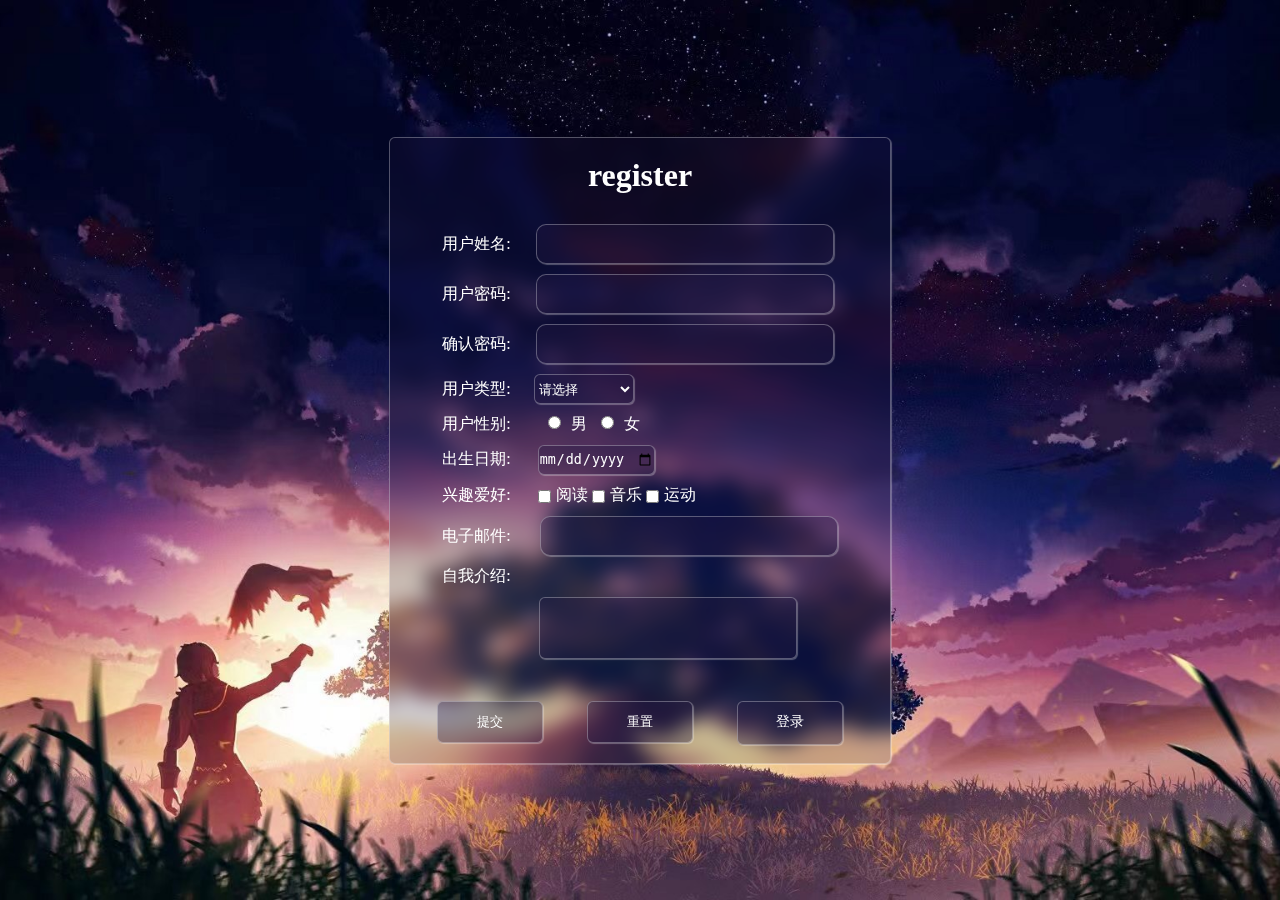
<file: target/classes/static/register.html>
<!DOCTYPE html>
<html lang="en">

<head>
    <meta http-equiv="Content-Type" content="register/html; charset=UTF-8">
    <title>注册</title>
    <link rel="stylesheet" href="./css/common.css">
    <script src="./js/register.js"></script>
    <style>
        form {
            color: #fff;
        }

        .inputs {
            width: 280px;
            height: 38px;
            margin-left: 25px;
            padding: 0 8px;
            color: #fff;
            outline: none;
            backdrop-filter: blur(10px);
            border: 1px solid rgba(255, 255, 255, 0.3);
            box-shadow: 1px 1px 1px rgba(255, 255, 255, 0.3);
            border-radius: 10px;
            background-color: rgba(34, 26, 63, .2);
        }

        p {
            margin: 10px;
        }

        .middle {
            vertical-align: middle;
            margin-right: 5px;
        }


        .buttons {
            width: 106px;
            height: 42px;
            margin: 3px;
            margin: 0 20px;
            color: #fff;
            margin-top: 28px;

        }

        .box {
            margin-top: 20px;
        }

        h1 {
            margin-top: 12px;
        }
    </style>
</head>

<body>
    <div id="registerDiv">
        <form id="form" method="post" style="width: 500px; height: 625px; position: relative; " action="./register"
            class="flex tou column">
            <h1>register</h1>
            <div class="box">
                <p>用户姓名:<input name="username" class="inputs" id="userNname" type="text" autofocus required><label
                        id="name_trip"></label></p>

                <p>用户密码:<input name="password" class="inputs" id="password" type="password" required><label
                        id="password_trip"></label></p>

                <p>确认密码:<input class="inputs" id="surePassword" type="password" required><label
                        id="surePassword_trip"></label></p>

                <p>
                    用户类型:
                    <select
                        style="width: 100px; height: 30px; margin-left:19px ; color: #fff; background-color: rgba(34, 26, 63, .2);"
                        class="tou" name="usertype" id="userType">
                        <option value="0">请选择</option>
                        <option value="1">普通类型</option>
                        <option value="2">VIP类型</option>
                    </select>
                    <label id="type_trip"></label>
                </p>

                <div class="sexDiv">
                    <span style="margin-right: 23px; margin-left: 10px;">用户性别:</span>
                    <input style="margin: 0 10px;" class="userSex" name="gender" value="1" type="radio">男
                    <input style="margin: 0 10px;" class="userSex" name="gender" value="2" type="radio">女
                    <label id="sex_trip"></label>
                </div>
                <p>
                    <span style="margin-right: 23px;">出生日期:</span>
                    <input style="color: #fff; width: 115px; height: 28px;" class="tou" id="birthday" type="date"
                        name="entrydate">
                    <label id="birthday_trip"></label>
                </p>


                <p class="hobby">
                    <span style="margin-right: 23px;">兴趣爱好:</span>
                    <input style="color: #d8b7b9;;" class="middle" type="checkbox" name="hobby" value="read">阅读
                    <input class="middle" type="checkbox" name="hobby" value="music">音乐
                    <input class="middle" type="checkbox" name="hobby" value="sport">运动
                    <label id="hobby_trip"></label>
                </p>

                <p>
                    电子邮件:
                    <input name="email" class="inputs" id="email" type="email" required>
                    <label id="emil_trip"></label>
                </p>


                <p> 自我介绍:</p>
                <div class="introduce">
                    <textarea style="outline: none; color: #fff; height: 60px; margin-left: 107px; resize: none;"
                        class="tou" name="introduce" cols="30" id="introduceText" required rows="10"></textarea>
                    <label id="introduce_trip"></label>
                </div>
            </div>
            <p>
                <input id="commit" type="submit" class="buttons tou " value="提交">
                <input type="reset" class="buttons tou" value="重置">
                <a class="tou register" href="./index.html">登录</a>
            </p>
        </form>
    </div>
    <script>
        document.querySelector("#commit").addEventListener("click", (e) => {
            checkName();
            checkPassword();
            checkSex()
            checkDate()
            checkHobby()
            checkEmail()
            checkSelect()
            checkSelect()
            checkText()
            if (nametype && passwordtype && sex_type && date_type && hobby_type && email_type && sex_type && text_type) {
                // 全部合法数据 可以提交
            } else {
                // 非法数据 阻止提交
                console.log("0");
                e.preventDefault();
            }
        })
    </script>
</body>

</html>
</file>
<file: target/classes/static/css/common.css>
* {
    margin: 0;
    padding: 0;
}
body {
    height: 100vh;
    display: flex;
    justify-content: center;
    align-items: center;
    background: url(../images/bj2.jpg) no-repeat center center ;
    background-size: cover;
}

.tou {
    backdrop-filter: blur(10px);
    border: 1px solid rgba(255, 255, 255, 0.3);
    box-shadow: 1px 1px 1px rgba(255, 255, 255, 0.3);
    border-radius: 6px;
    background-color: rgba(34, 26, 63, .2);
}

.flex1 {
    flex: 1;
}

.flex {
    display: flex;
    justify-content: center;
    align-items: center;
}

.column {
    flex-direction: column;
}

.input {
    width: 280px;
    height: 40px;
    margin-left: 25px;
    padding: 0 8px;
    color: #fff;
    outline: none;
}
.login {
    position: absolute;
    right: 36px;
    bottom: 89px;
    text-decoration: none;
    color: #fff;
    font-size: 18px;
    transition: all 0.3s;
}
.login:hover {
    color: aqua;
    transform: translateY(2px);
}
.register {
    display: inline-block;
    text-align: center;
    line-height: 40px;
    width: 104px;
    height: 42px;
    text-decoration: none;
    color: #fff;
    font-size: 18px;
    font-size: 14px;
    margin: 0 20px;
}
.trip_error {
    margin-left: 5px;
    font-size: 10px;
    color: #ad3232;
}
.trip_ok {
    margin-left: 5px;
    font-size: 10px;
    color: #26b65a;
}
</file>
